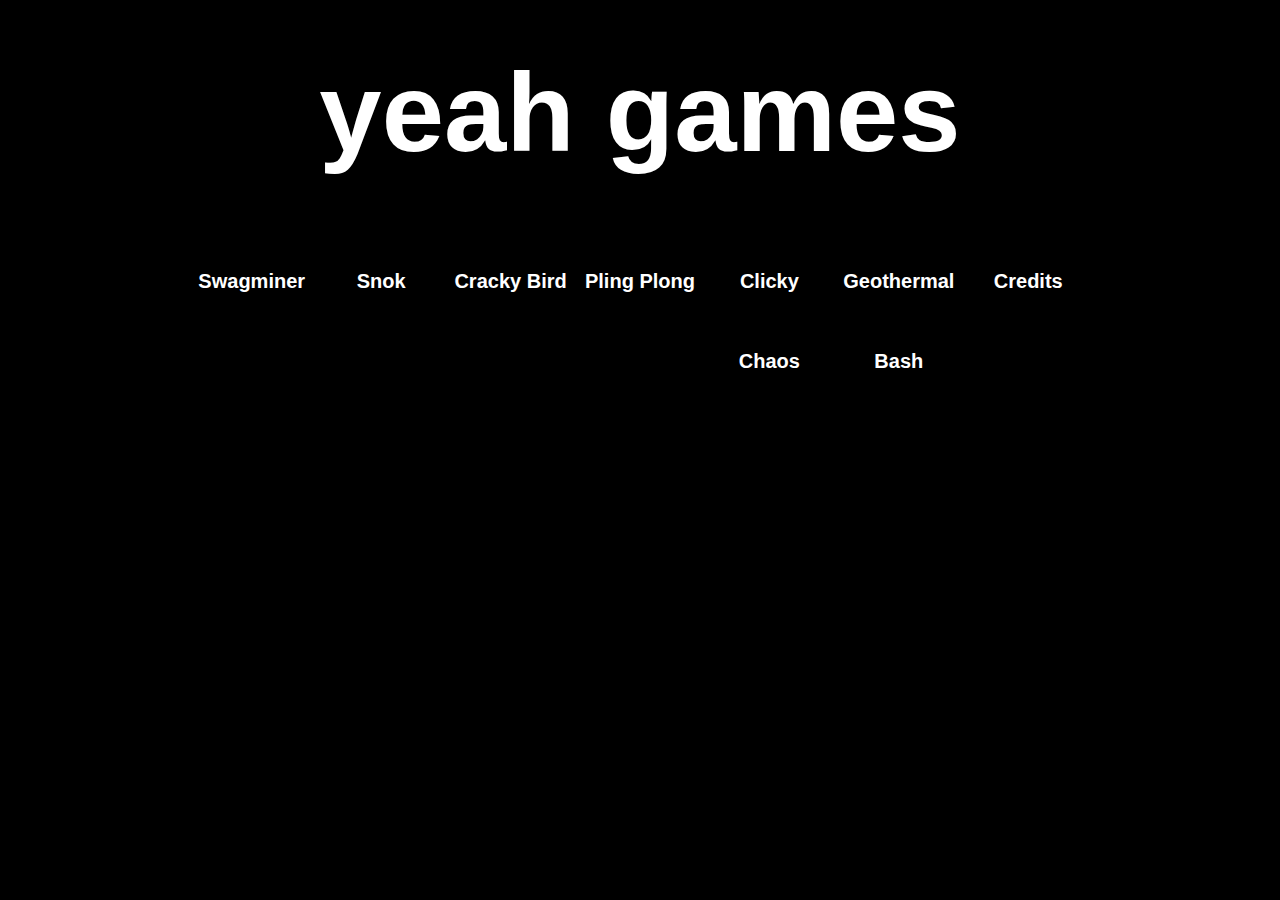
<file: index.html>
<!DOCTYPE html>
<html lang="en">
<head>
    <meta charset="UTF-8">
    <meta name="viewport" content="width=device-width, initial-scale=1.0">
    <link rel="icon" type="image/x-icon" href="./yeahgames_favicon.png">
    <link rel="stylesheet" href="style.css">
    <title>Games List</title>
</head>
<body>
    <h1 class="home-title">yeah games</h1>
    <main class="home-main">

        <a href="sweepminer/" class="image-button game1">
            <span>Swagminer</span>
        </a>
        <a href="snok/" class="image-button game2">
            <span>Snok</span>
        </a>
        <a href="crackybird/" class="image-button game3">
            <span>Cracky Bird</span>
        </a>
        <a href="plingplong/" class="image-button game4">
            <span>Pling Plong</span>
        </a>
        <a href="clickychaos/" class="image-button game5">
            <span>Clicky Chaos</span>
        </a>
        <a href="geothermalbash/" class="image-button game6">
            <span>Geothermal Bash</span>
        </a>
        <a href="creditscard/" class="image-button credit">
            <span>Credits</span>
        </a>


    </main>
</body>

</html>
</file>
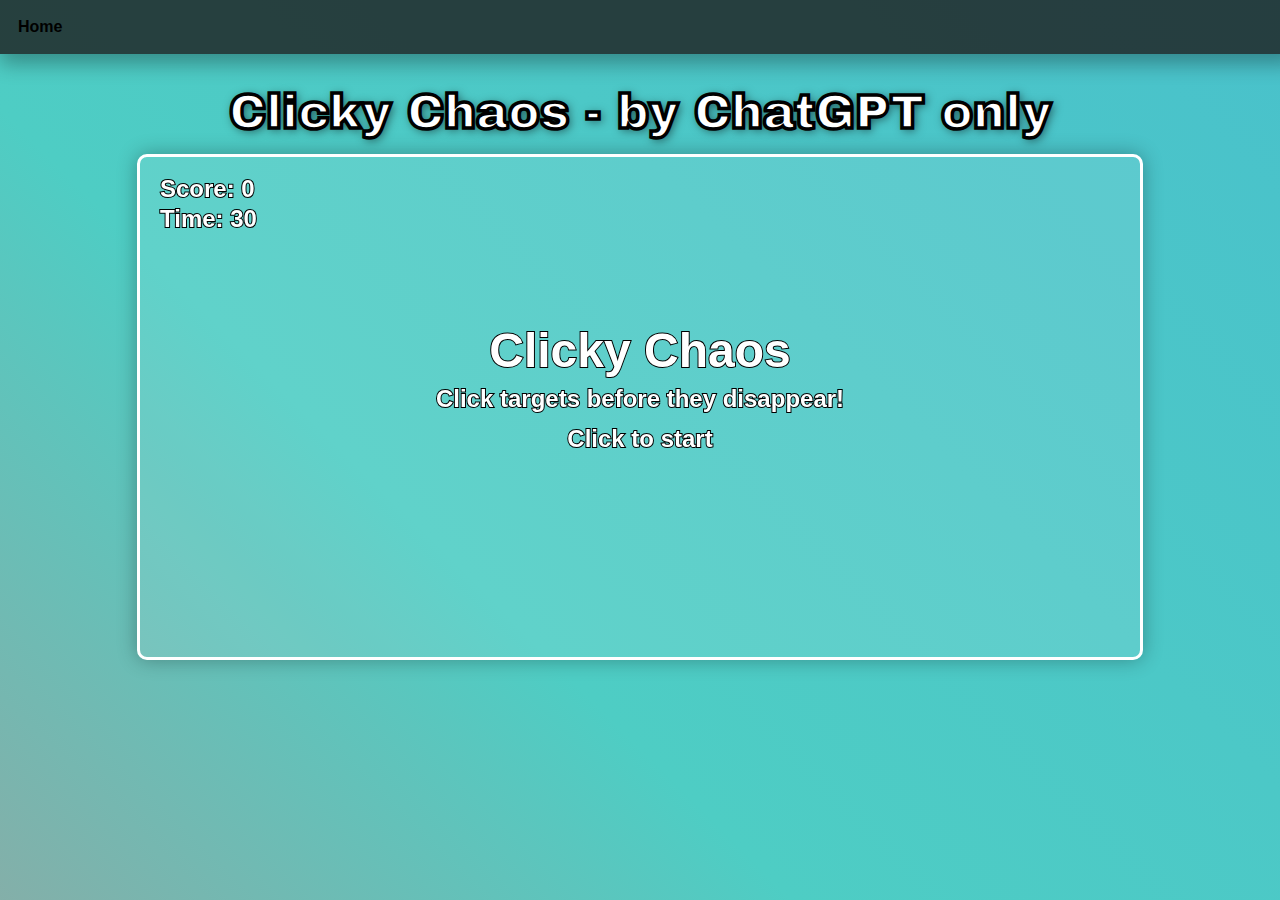
<file: clickychaos/index.html>
<!-- worth did not make this, he did nothing -->
<!DOCTYPE html>
<html lang="en">
<head>
    <link rel="stylesheet" href="../style.css">
    <link rel="stylesheet" href="./clickychaos.css">
    <meta charset="UTF-8">

    <meta name="viewport" content="width=device-width, initial-scale=1.0">
    <title>Clicky Chaos</title>
</head>
<body>
    <div class="navbar">
        <a href="../index.html" class="navbutton">Home</a>
    </div>
    <main>
        <h1 class="game-title">Clicky Chaos - by ChatGPT only</h1>
        <div class="game-container">
            <canvas id="canvas" width="1000" height="500"></canvas>
        </div>
    </main>
    <script src="game.js"></script>
</body>
</html>
</file>
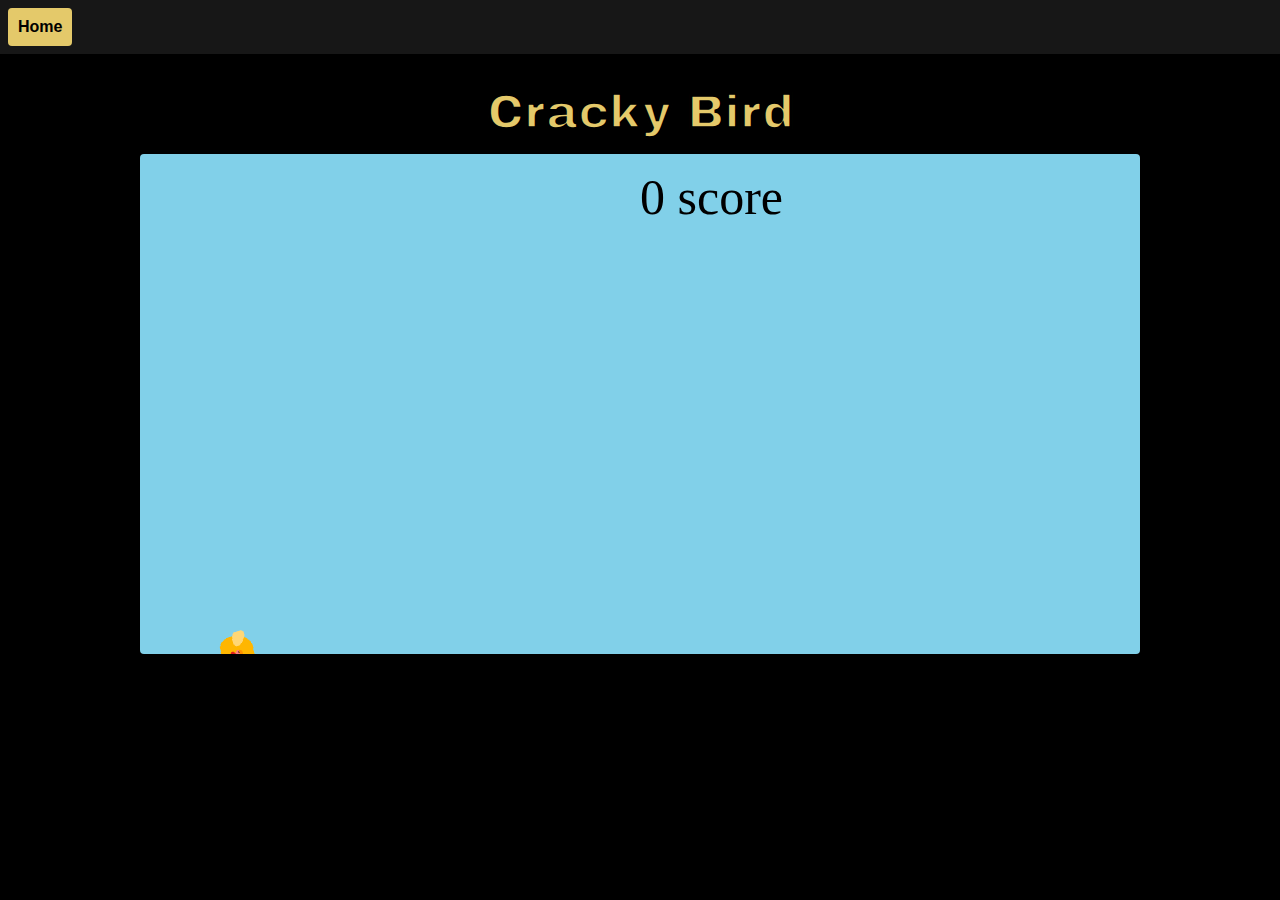
<file: crackybird/index.html>
<!-- worth did not make this, he did nothing -->
<!DOCTYPE html>
<html lang="en">
<head>
    <link rel="stylesheet" href="../style.css">
    <link rel="stylesheet" href="./crackybird.css">
    <meta charset="UTF-8">
    <link rel="icon" type="image/x-icon" href="./sprites/player.png">
    <meta name="viewport" content="width=device-width, initial-scale=1.0">
    <title>Cracky Bird</title>
</head>
<body>
    <div class="navbar">
        <a href="../index.html" class="navbutton">Home</a>
    </div>
    <main>
        <h1 class="game-title">Cracky Bird</h1>
        <div class="game-container">
            <canvas id="canvas" width="1000" height="500"></canvas>
        </div>
    </main>
    <script src="game.js"></script>
</body>
</html>
</file>
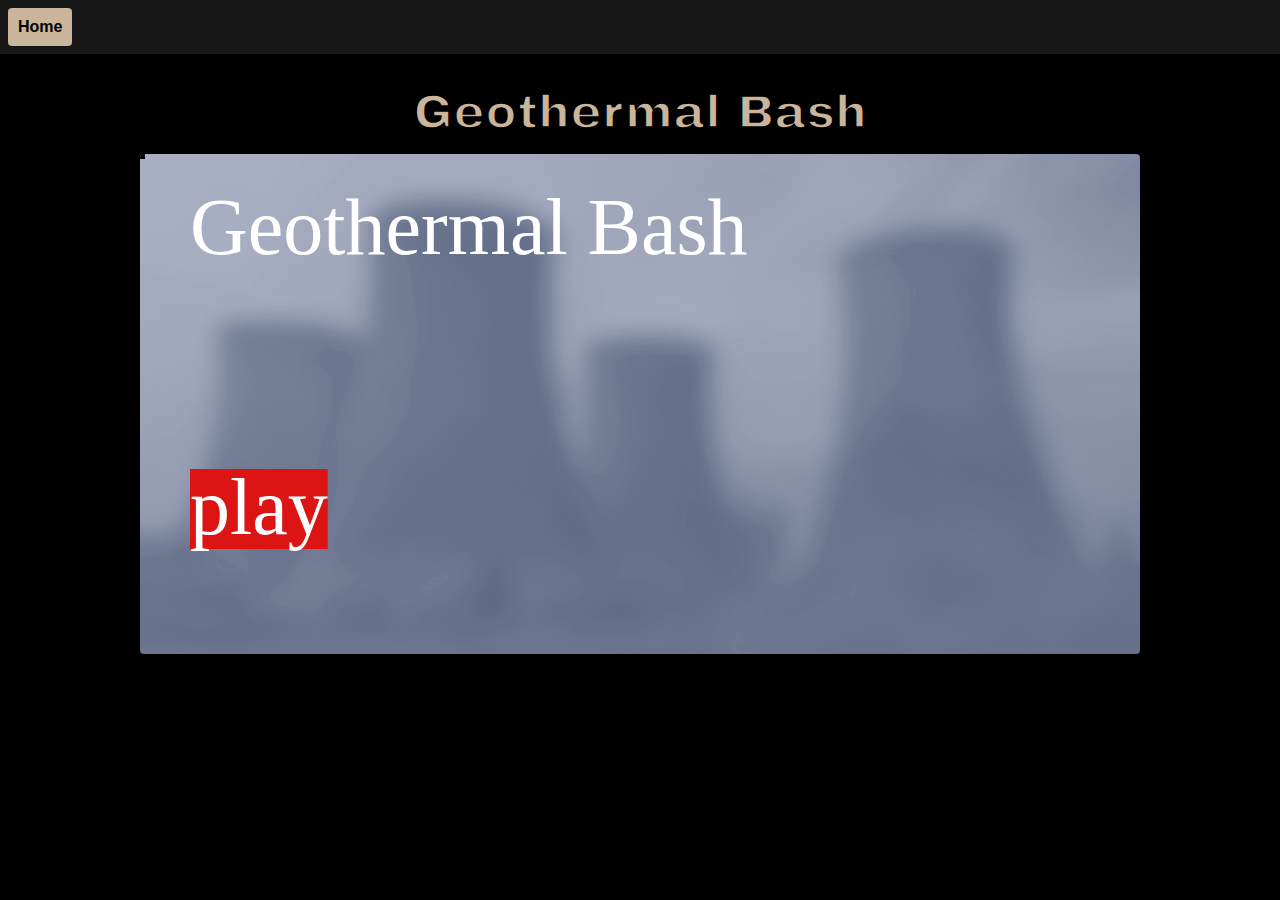
<file: geothermalbash/index.html>
<!-- worth did not make this, he did nothing -->
<!-- worth did not make this, he did nothing -->
<!DOCTYPE html>
<html lang="en">
<head>
    <link rel="stylesheet" href="../style.css">
    <link rel="stylesheet" href="./geobash.css">
    <meta charset="UTF-8">
    <link rel="icon" type="image/x-icon" href="./sprites/player.png">
    <meta name="viewport" content="width=device-width, initial-scale=1.0">
    <title>Geothermal Bash</title>
</head>
<body>
    <div class="navbar">
        <a href="../index.html" class="navbutton">Home</a>
    </div>
    <main>
        <h1 class="game-title">Geothermal Bash</h1>
        <div class="game-container">
            <canvas id="canvas" width="1000" height="500"></canvas>
        </div>
    </main>
    <script src="game.js"></script>
</body>
</html>
</file>
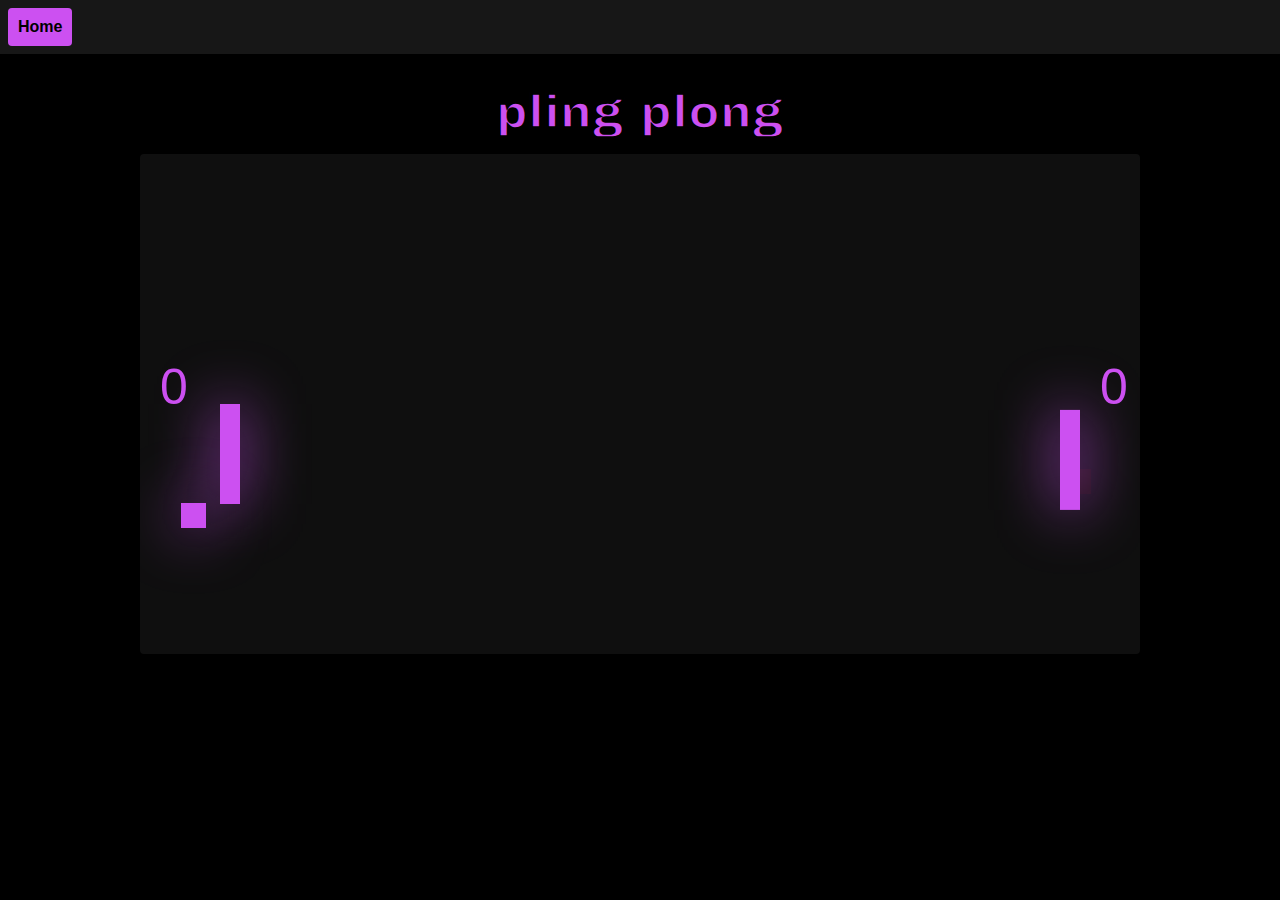
<file: plingplong/index.html>
<!-- worth did not make this, he did nothing -->
<!DOCTYPE html>
<html lang="en">
<head>
    <link rel="stylesheet" href="../style.css">
    <link rel="stylesheet" href="./plingplong.css">
    <link rel="icon" type="image/x-icon" href="favicon.png">
    <meta charset="UTF-8">
    <meta name="viewport" content="width=device-width, initial-scale=1.0">
    <title>pling plong</title>
</head>
<body>
    <div class="navbar">
        <a href="../index.html" class="navbutton">Home</a>
    </div>
    <main>
        <h1 class="game-title">pling plong</h1>
        <div class="game-container">
            <canvas id="canvas" width="1000" height="500"></canvas>
        </div>
    </main>
    <script src="game.js"></script>
</body>
</html>
</file>
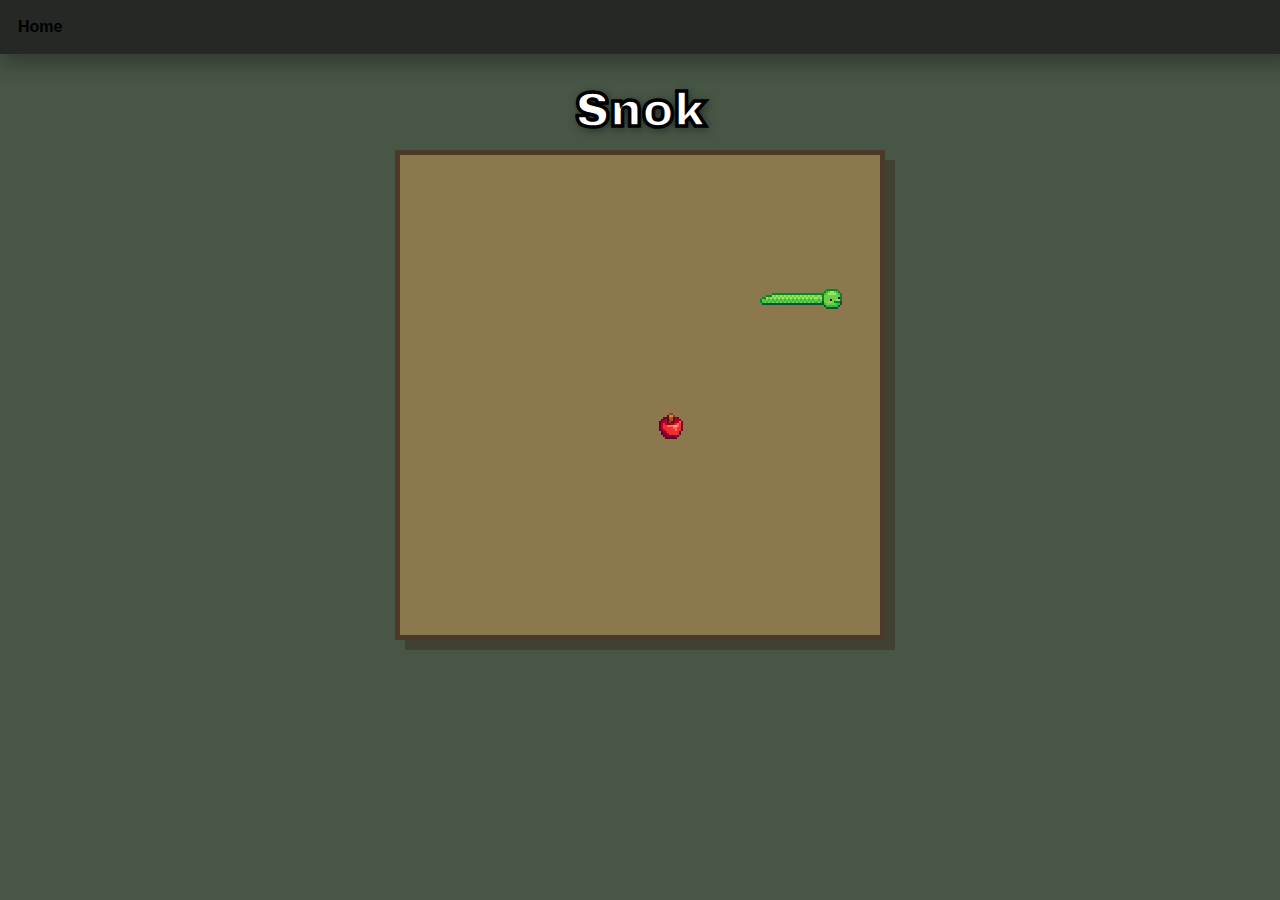
<file: snok/index.html>
<!DOCTYPE html>
<html lang="en">
<head>
    <link rel="stylesheet" href="../style.css">
    <link rel="stylesheet" href="snok.css">
    <meta charset="UTF-8">
    <meta name="viewport" content="width=device-width, initial-scale=1.0">
    <title>Snok</title>
</head>
<body>
    <div class="navbar">
        <a href="../index.html" class="navbutton">Home</a>
    </div>
    <main>
        <h1 class="game-title">Snok</h1>
        <div id="canvas" class="game-container">
            <div class="phone-container"><div class="container"></div></div>
        </div>
    </main>
    <script src="snok.js"></script>
</body>
</html>
</file>
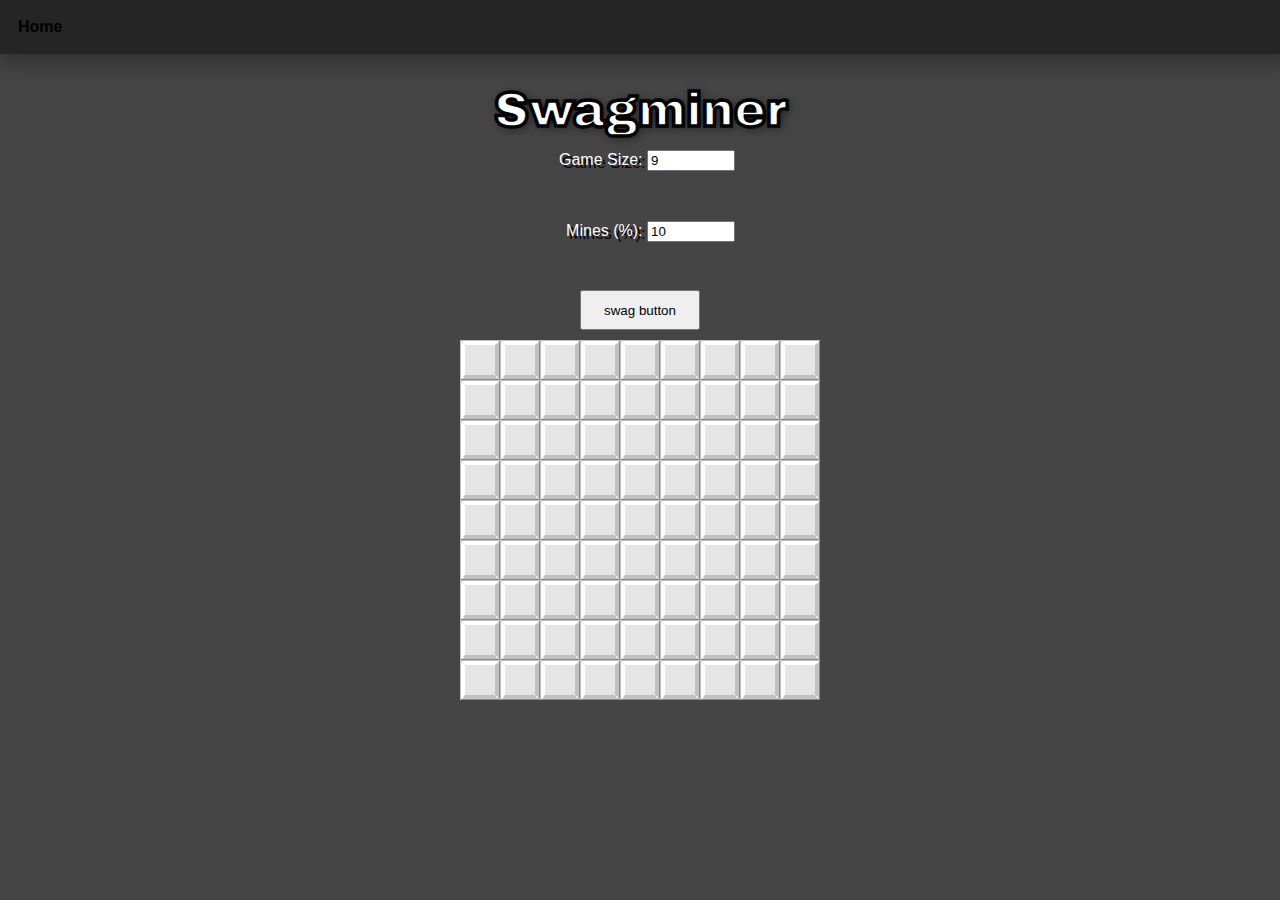
<file: sweepminer/index.html>
<!DOCTYPE html>
<html lang="en">
<head>
    <link rel="stylesheet" href="/style.css">
    <link rel="stylesheet" href="ms.css">
    <meta charset="UTF-8">
    <meta name="viewport" content="width=device-width, initial-scale=1.0">
    <title>Sweepminer</title>
</head>
<body>
    <div class="navbar">
        <a href="/index.html" class="navbutton">Home</a>
    </div>

    <main>
        <h1 class="game-title">Swagminer</h1>
        <div class="game-container">
            
            
            <div class="hey">
        <label for="number">Game Size:
            <input id="swag" type="number" min="1" max="5000" value="9">
        </label>
        <label for="number">Mines (%):
            <input id="swagger" type="number" min="1" max="100" value="10">
        </label>
        </div>
        <div id="animatedText">swag!</div>
        <div id="swag-button">
        <input id="swaggiest" value="swag button" type="button">
        </div>
        <div class="phone-container"><div class="container"></div></div>


        </div>
    </main>

    
    <script src="ms.js"></script>
</body>
</html>
</file>
<file: style.css>
@import url('https://fonts.googleapis.com/css2?family=Archivo+Black&display=swap');
body{
  font-family: sans-serif;
  box-sizing: border-box;
  margin: 0;
  padding: 0;

  background-color: black;
  background-size: cover;
}

.image-button {
    display: inline-block;
    position: relative;
    width: 200px;
    height: 80px;
    background-size: cover;
    background-position: center;
    border: none;
    cursor: pointer;
    text-align: center;
    line-height: 80px;
    color: white;
    font-weight: bold;
    font-family: sans-serif;
    font-size: 20px;
    text-decoration: none;
    user-select: none;
    transition: transform 0.2s ease;
    border-radius: 4px;
  }
  
  .image-button:hover {
    opacity: 0.8;
    transform: scale(1.1);
  }
  
  .image-button span {
    position: relative;
    z-index: 2;
  }

  .game1{
    background-image: url('https://media1.tenor.com/m/uLYv3MFt2HwAAAAd/rat-dancing-rat.gif');
  }
  .game2{
    background-image: url('https://media1.tenor.com/m/IbV52JKof8QAAAAd/funny-slide.gif');
  }
  .game3{
    background-image: url('https://media1.tenor.com/m/B3tlzsgy7FsAAAAd/tennis-tennis-ball.gif');
  }
  .game4{
    background-image: url('https://media1.tenor.com/m/LqNPvLVdzHoAAAAd/cat-ping.gif');
  }
  .game5{
    background-image: url('https://media1.tenor.com/m/AP-euSz9zcMAAAAd/soccer-robot.gif');
  }
  
  .credit{
    background-image: url('https://media1.tenor.com/m/ROCX1i8hrDQAAAAd/credit-card-swipe.gif');
  }

main{
    padding: 1rem;
}

.navbar{
  width: 100%;
  background-color: rgba(29, 29, 29, 0.8);
  padding: 8px;
  display: flex;
  box-shadow: 0px 10px 20px rgba(0, 0, 0, 0.3);
}
.navbutton{
  padding: 10px;
  border-radius: 4px;
  text-decoration: none;
  color: black;
  font-weight: bold;
  transition: transform 0.2s ease, box-shadow 0.2s ease;
  box-shadow: 0px 0px 10px rgba(0, 0, 0, 0);
}
.navbutton:hover{
  transform: scale(1.1);
  box-shadow: 0px 0px 10px rgba(0, 0, 0, 0.5);
}

.game-title{
  margin: 0px;
  margin-bottom: 1rem;

  font-family: "Archivo Black", sans-serif;

  color:white;
  font-size: 3rem;
  text-shadow: 2px 2px 10px rgba(0, 0, 0, 0.5);
  font-weight: bolder;
  -webkit-text-stroke: 2px black;
}
main{
  margin: auto;
  margin-top: 1rem;
  width: 70%;
  background-color: rgba(29, 29, 29, 0.8);
  border-radius: 4px;
  display: flex;
  align-items: center;
  flex-direction: column;
  background: none;
}
canvas{
  background-color: white;
  border-radius: 4px;
}
.home-title{
  margin: 3rem auto;
  text-align: center;
  color:white;
  font-size: 7rem;
  text-shadow: 2px 2px 10px rgba(0, 0, 0, 0.5);
}
.home-main{
  display: flex;
  gap: 10px;
  flex-direction: row;
}
</file>
<file: crackybird/crackybird.css>
:root {
  --main-color: rgb(228, 201, 106);
}

.navbutton{
  background-color: var(--main-color);
}
#canvas{
  background-color: rgb(129, 208, 233);
}
.game-title{
    color: var(--main-color);
}
</file>
<file: geothermalbash/geobash.css>
:root {
  --main-color: rgb(202, 181, 154);
}

.navbutton{
  background-color: var(--main-color);
}
#canvas{
  background-image: url("./sprites/background.jpg");
  background-size: cover;
}
.game-title{
    color: var(--main-color);
}
</file>
<file: plingplong/plingplong.css>
:root {
  --main-color: rgb(204, 80, 241);
}

.navbutton{
  background-color: var(--main-color);
}
#canvas{
  background-color: rgb(15, 15, 15);
}
.game-title{
    color: var(--main-color);
}
</file>
<file: snok/snok.css>
h1 {
    text-align: center;
    font-size: 3rem;
    margin: 0.5rem auto 0.5rem auto;
    font-family: 'Lucida Sans', 'Lucida Sans Regular', 'Lucida Grande', 'Lucida Sans Unicode', Geneva, Verdana, sans-serif;
    color:rgb(77, 201, 88);
    text-shadow: 3px 3px 0px #020202;
    line-height: 1;
}
/* 
@media {
    
} */

.phone-container {
    display: flex;
}

.container {
    margin: auto;
    display: grid;
    grid-template-columns: repeat(15, 32px);
    grid-template-rows: repeat(15, 32px);
    gap: 0px;
    justify-content: center;
    border: solid rgb(75, 58, 42) 5px;
    box-shadow: rgba(58, 44, 31, 0.5) 10px 10px;
}

.tile{
    background-color: rgb(139, 120, 76);
    background-size: cover;
    background-position: center;
    width: 100%;
    height: 100%;
}



.snake-head-right {
    background-image: url('./snake_head_right.png');
}
.snake-head-left {
    background-image: url('./snake_head_left.png');
}
.snake-head-up {
    background-image: url('./snake_head_up.png');
}
.snake-head-down {
    background-image: url('./snake_head_down.png');
}

.snake-tail-right {
    background-image: url('./snake_tail_right.png');
}
.snake-tail-left {
    background-image: url('./snake_tail_left.png');
}
.snake-tail-up {
    background-image: url('./snake_tail_up.png');
}
.snake-tail-down {
    background-image: url('./snake_tail_down.png');
}

.snake-body-vertical {
    background-image: url('./snake_body_vertical.png');
}
.snake-body-horizontal {
    background-image: url('./snake_body_horizontal.png');
}

.snake-body-top-right {
    background-image: url('./snake_body_top_right.png');
}
.snake-body-top-left {
    background-image: url('./snake_body_top_left.png');
}
.snake-body-bottom-right {
    background-image: url('./snake_body_bottom_right.png');
}
.snake-body-bottom-left {
    background-image: url('./snake_body_bottom_left.png');
}

.apple {
    background-image: url('./apple.png');
    background-position: -1px 0px;
}

h2 {
    text-align: center;
    font-weight: lighter;
    font-size: 1rem;
    font-family: 'Lucida Sans', 'Lucida Sans Regular', 'Lucida Grande', 'Lucida Sans Unicode', Geneva, Verdana, sans-serif;
    color:rgb(202, 202, 202);
    text-shadow: 3px 3px 0px #020202;
    margin: 0.5rem auto 1rem auto;
}

h2 {
    text-align: center;
    font-weight: lighter;
    font-size: 1rem;
    font-family: 'Lucida Sans', 'Lucida Sans Regular', 'Lucida Grande', 'Lucida Sans Unicode', Geneva, Verdana, sans-serif;
    color:rgb(202, 202, 202);
    text-shadow: 3px 3px 0px #020202;
    margin: 0.5rem auto 1rem auto;
}

.arrows {
    font-size: 3rem;
    text-shadow: 3px 3px 0px #020202;
    margin: 0.5rem auto 0.1rem auto;
    padding: auto;
    width: 90%;
    max-width: 500px;
    align-items: center;
    display: flex;
    justify-content: space-between;
    background-color: rgba(0, 0, 0, 0.5);
    border-radius: 2rem;
}


.left-page {
    text-decoration: none;
    color:rgb(67, 118, 71);
    margin: auto 1rem auto 1rem;
}

.right-page {
    text-decoration: none;
    color:rgb(77, 201, 88);
    margin: auto 1rem auto 1rem;
}

label {
    font-size: 25;
    font-family: 'Lucida Sans', 'Lucida Sans Regular', 'Lucida Grande', 'Lucida Sans Unicode', Geneva, Verdana, sans-serif;
    color:white;
    -webkit-text-stroke-color: rgb(14, 14, 14);
    text-shadow: 3px 3px 0px #020202;
}

body {
    margin: auto;
    padding: auto;
    image-rendering: pixelated;
    background-image: url(https://media1.tenor.com/m/IbV52JKof8QAAAAd/funny-slide.gif);
    background-size: cover;
    background-color: rgba(48, 65, 46, 0.89);
    background-blend-mode: darken;
}
</file>
<file: sweepminer/ms.css>
:root {
    --game_size_x: 9;
    --game_mines: 0.25
}

/* .left-page {
    
}

.right-page {
    
} */

.btnClosed:disabled {
    background-size: cover;
    background-color: white;
}

h1 {
    text-align: center;
    font-size: 3rem;
    margin: 0.5rem auto 0.5rem auto;
    font-family: 'Lucida Sans', 'Lucida Sans Regular', 'Lucida Grande', 'Lucida Sans Unicode', Geneva, Verdana, sans-serif;
    color: rgb(93, 96, 186);
    text-shadow: 3px 3px 0px #020202;
    line-height: 1;
}


h2 {
    text-align: center;
    font-weight: lighter;
    font-size: 1rem;
    font-family: 'Lucida Sans', 'Lucida Sans Regular', 'Lucida Grande', 'Lucida Sans Unicode', Geneva, Verdana, sans-serif;
    color: rgb(202, 202, 202);
    text-shadow: 3px 3px 0px #020202;
    margin: 0.5rem auto 1rem auto;
}

.arrows {
    font-size: 3rem;
    text-shadow: 3px 3px 0px #020202;
    margin: 0.5rem auto 0.1rem auto;
    padding: auto;
    width: 90%;
    max-width: 500px;
    align-items: center;
    display: flex;
    justify-content: space-between;
    background-color: rgba(0, 0, 0, 0.5);
    border-radius: 2rem;
}


.left-page {
    text-decoration: none;
    color:rgb(93, 96, 186);
    margin: auto 1rem auto 1rem;
}

.right-page {
    text-decoration: none;
    color:rgb(93, 96, 186);
    margin: auto 1rem auto 1rem;
}

/* @media (max-width: 768px) {
    .btn {
        width: 40px;
        height: 40px;
        background-size: 40px;
    }
} */

.phone-container {
    overflow: auto;
    max-width: 100%;
    max-height: 100%;
    display: flex;
    justify-content: center;
    align-items: center;
    touch-action: pan-x pan-y;
}

.hey {
    display: flex;
    flex-direction: column;
    align-items: flex-end;
    width: 100%;
    max-width: 190px;
    height: 140px;
    margin: auto;
}

#swag-button {
    align-items: center;
    margin: auto;
    display: flex;
    flex-direction: column;
    max-height: 50px;
}

#swaggiest {
    width: 120px;
    height: 50px;
    min-height: 40px;
}

label {
    font-size: 25;
    font-family: 'Lucida Sans', 'Lucida Sans Regular', 'Lucida Grande', 'Lucida Sans Unicode', Geneva, Verdana, sans-serif;
    color:white;
    -webkit-text-stroke-color: rgb(14, 14, 14);
    text-shadow: 3px 3px 0px #020202;
}


input {
    width: 80px;
}

body {
    margin: auto;
    padding: auto;
    image-rendering: pixelated;
    background-image: url(https://media1.tenor.com/m/uLYv3MFt2HwAAAAd/rat-dancing-rat.gif);
    background-size: cover;
    background-color: rgba(46, 46, 46, 0.89);
    background-blend-mode: darken;
    /* 
    background-blend-mode: luminosity; sad ;(
    background-blend-mode: difference; ghost mode
    background-blend-mode: unset; original mode
    background-blend-mode: screen; heaven mode
    background-blend-mode: color-burn; halloween ghost mode

    background-image: url(https://media1.tenor.com/m/mwXBI6CY9l8AAAAd/cat-shocked.gif); cat monster death demon miauuuuuuuuuuuuuu
    background-image: url(https://media1.tenor.com/m/vnX2IhoPSpEAAAAd/orange-cat-staring-orange-cat.gif); orange derp cat
    background-image: url(https://media1.tenor.com/m/7s58v4kuJGgAAAAd/dog-has-more-drip.gif); dog got more drip than you
    background-image: url(https://media1.tenor.com/m/SsXEN-yHFqgAAAAd/exploding-car-explode.gif); cat go boom miauuuuuuuuu
    background-image: url(https://media1.tenor.com/m/OUehVPHGpQ8AAAAd/cat-cat-lick.gif); cat lick
    background-image: url(https://media1.tenor.com/m/8vW9OKnEBdoAAAAd/michael-pipe-bomb.gif); pipe bomb mailbox miau
    background-image: url(https://media1.tenor.com/m/uLYv3MFt2HwAAAAd/rat-dancing-rat.gif); jiggle rat
    */

}

#animatedText {
    font-size: 20px;
    opacity: 0;
    transition: font-size 1s ease, opacity 1s ease;
    text-align: center;
    color: black;
    position: absolute;
    left: 50%;
    top: 50%;
    transform: translate(-50%, -50%);
    pointer-events: none;
    user-select: none;
}

input {
    justify-content: center;
    margin-bottom: 50px;
}

.btn {
    background-image: url('./tile_unclicked.png');
    background-size: 40px;
    border: none;
    width: 40px;
    height: 40px;
}

.container {
    display: grid;
    grid-template-columns: repeat(var(--game_size_x), 40px);
    gap: 0px;
    justify-content: center;
}

.flag {
    background-image: url('./flag.png');
    background-size: cover;
    background-size: 40px;
    background-position: center;
}

.boom {
    background-image: url('./mine.png');
    background-size: 40px;
    background-position: center;
}

.empty {
    background-image: url('./tile_disabled.png');
}
.one {
    background-image: url('./1.png'), url('./tile_disabled.png');
    background-size: 40px, 40px;
    background-position: center;
}
.two {
    background-image: url('./2.png'), url('./tile_disabled.png');
    background-size: 40px;
    background-position: center;
}
.three {
    background-image: url('./3.png'), url('./tile_disabled.png');
    background-size: 40px;
    background-position: center;
}
.four {
    background-image: url('./4.png'), url('./tile_disabled.png');
    background-size: 40px;
    background-position: center;
}
.five {
    background-image: url('./5.png'), url('./tile_disabled.png');
    background-size: 40px;
    background-position: center;
}
.six {
    background-image: url('./6.png'), url('./tile_disabled.png');
    background-size: 40px;
    background-position: center;
}
.seven {
    background-image: url('./7.png'), url('./tile_disabled.png');
    background-size: 40px;
    background-position: center;
}
.eight {
    background-image: url('./8.png'), url('./tile_disabled.png');
    background-size: 40px;
    background-position: center;
}

.clicked {
    background-image: url('./tile_clicked.png');
    background-size: cover;
    border: none;
}

/* 
.new {
}
 */
</file>
<file: clickychaos/clickychaos.css>
body {
    background: linear-gradient(45deg, #ff6b6b, #4ecdc4, #45b7d1, #96ceb4);
    background-size: 400% 400%;
    animation: gradientShift 3s ease infinite;
}

@keyframes gradientShift {
    0% { background-position: 0% 50%; }
    50% { background-position: 100% 50%; }
    100% { background-position: 0% 50%; }
}

canvas {
    background: rgba(255, 255, 255, 0.1);
    border: 3px solid #fff;
    border-radius: 10px;
    box-shadow: 0 0 20px rgba(0, 0, 0, 0.3);
}

.target {
    position: absolute;
    border-radius: 50%;
    cursor: pointer;
    transition: transform 0.1s ease;
}

.target:hover {
    transform: scale(1.1);
}

.game-info {
    color: white;
    font-family: 'Arial', sans-serif;
    font-weight: bold;
    text-shadow: 2px 2px 4px rgba(0, 0, 0, 0.5);
    margin: 10px 0;
    text-align: center;
}
</file>
